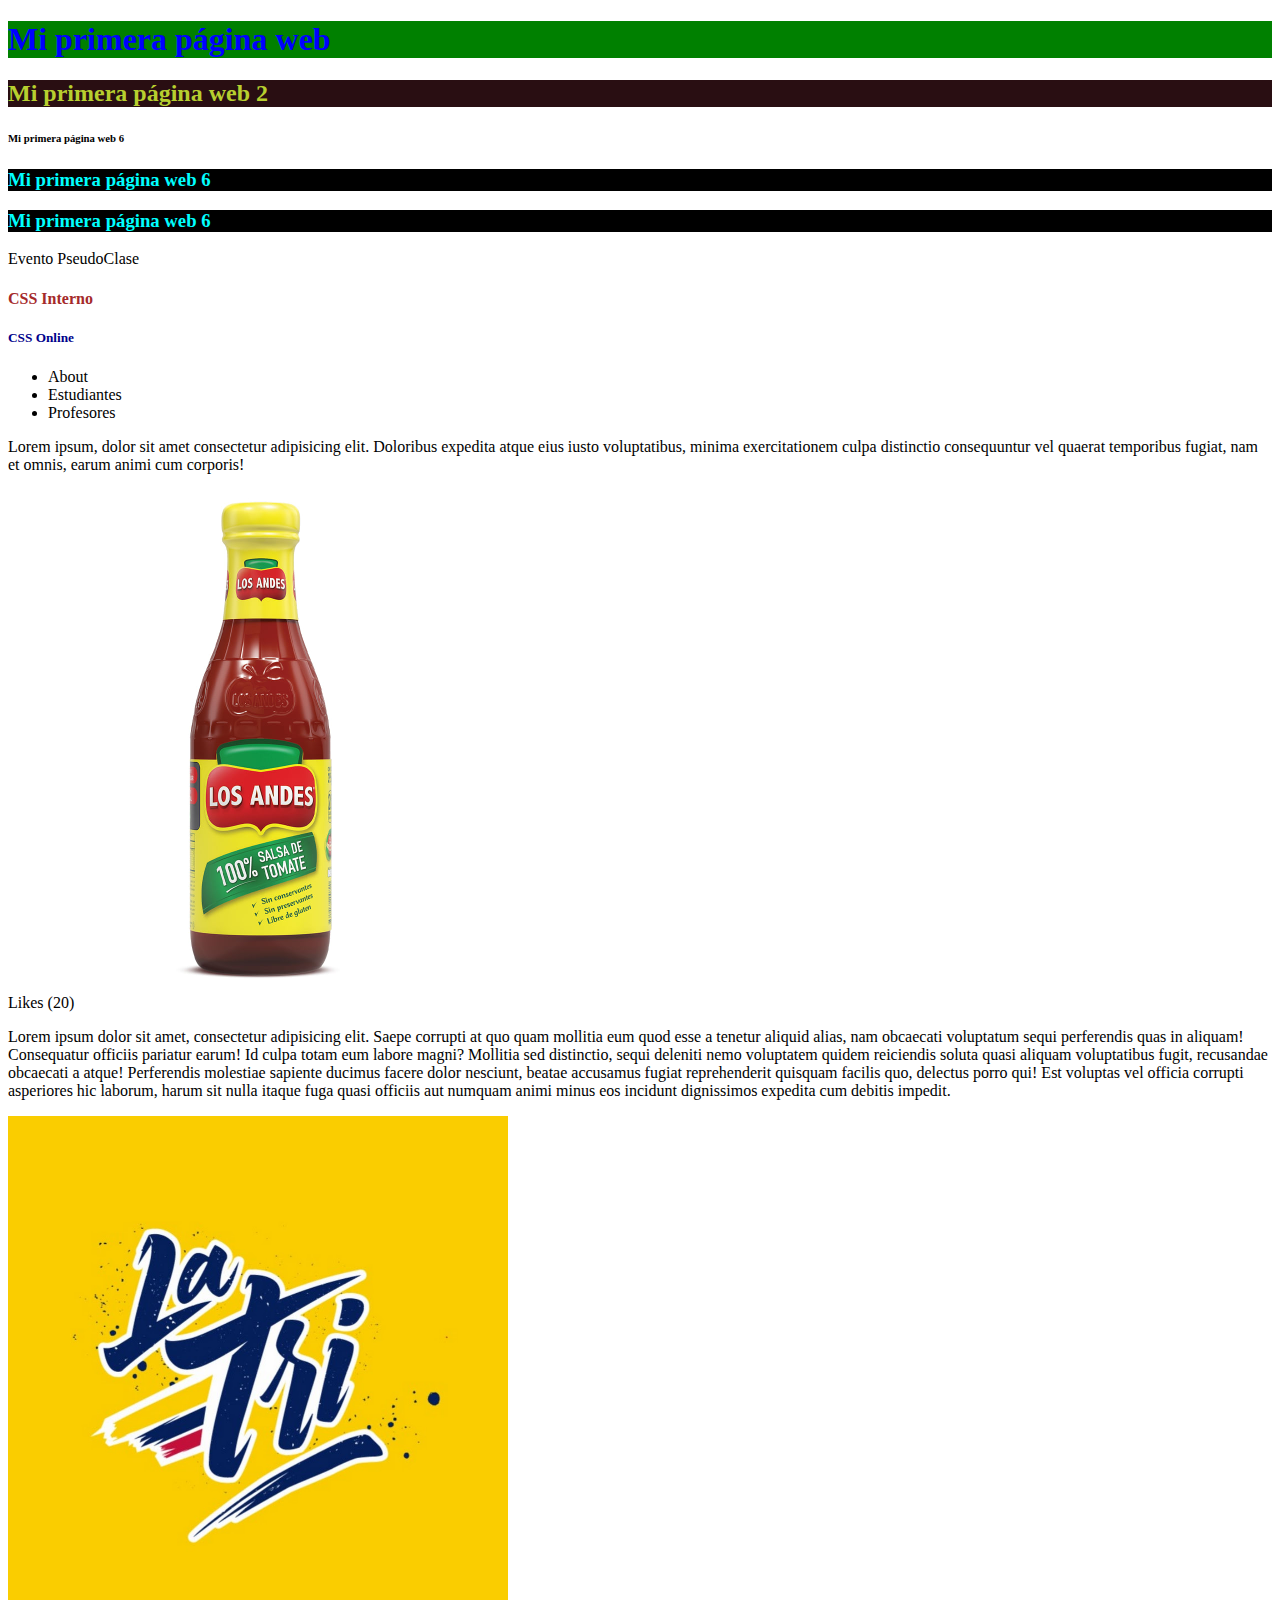
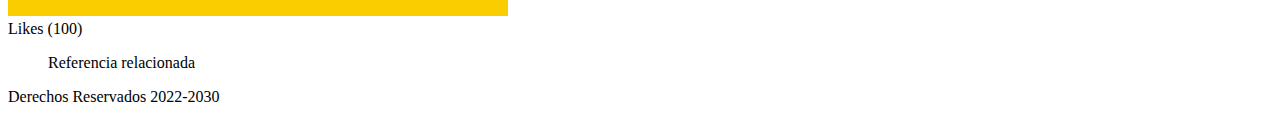
<file: index.html>
<!DOCTYPE html>
<html lang="en">
<head>
    <meta charset="UTF-8">
    <meta http-equiv="X-UA-Compatible" content="IE=edge">
    <meta name="viewport" content="width=device-width, initial-scale=1.0">


    <title>Mi primera pagina web</title>
    <meta name="desceription" content="este es una pagina web de programación web">
    <meta name="author" content="Universidad Central del Ecuador">
    <meta name="keywords" content="Inversiones, plazo fijo, cuentas, ahorros, corriente, prestamos">
    <link rel="stylesheet" href="CSS/externo.css">
<style>
    h4{
        color: brown;
    }
</style>


</head>
<body>


    <header>
        <h1 >Mi primera página web</h1>
        <h2 id="id_titulo">Mi primera página web 2</h2>
        <h6 >Mi primera página web 6</h6>

        <h3 class="clase_titulos">Mi primera página web 6</h3>
        <h3 class="clase_titulos">Mi primera página web 6</h3>
        <label for="">Evento PseudoClase</label>
        <h4>CSS Interno</h4>
        <h5 style="color: darkblue; font-family: Georgia, 'Times New Roman', Times, serif;">CSS Online</h5>
    </header>
    <nav>
        <!-- UnOrderList-->
        <ul>
            <!--ItemList-->
            <li>About</li>
            <li>Estudiantes</li>
            <li>Profesores</li>
        </ul>

    </nav>
    <section>
        <article>
            <p>Lorem ipsum, dolor sit amet consectetur adipisicing elit. Doloribus expedita atque eius iusto
                voluptatibus, minima exercitationem culpa distinctio consequuntur vel quaerat temporibus fugiat, nam et
                omnis, earum animi cum corporis!</p>
            <img src="IMG/salsa-de-tomate.jpg" alt="No se carga la imagen">    
                <footer>Likes (20)</footer>
            </article>
        <article>
            <p>Lorem ipsum dolor sit amet, consectetur adipisicing elit. Saepe corrupti at quo quam mollitia eum quod
                esse a tenetur aliquid alias, nam obcaecati voluptatum sequi perferendis quas in aliquam! Consequatur
                officiis pariatur earum! Id culpa totam eum labore magni? Mollitia sed distinctio, sequi deleniti nemo
                voluptatem quidem reiciendis soluta quasi aliquam voluptatibus fugit, recusandae obcaecati a atque!
                Perferendis molestiae sapiente ducimus facere dolor nesciunt, beatae accusamus fugiat reprehenderit
                quisquam facilis quo, delectus porro qui! Est voluptas vel officia corrupti asperiores hic laborum,
                harum sit nulla itaque fuga quasi officiis aut numquam animi minus eos incidunt dignissimos expedita cum
                debitis impedit.</p>
            <img src="IMG/EC.jpg" alt="No hay foto">
                <footer>Likes (100)</footer>
        </article>
    </section>
    <aside>
        <blockquote cite="">
            Referencia relacionada
        </blockquote>
    </aside>
    <footer>
        Derechos Reservados 2022-2030
    </footer>



</body>
</html>
</file>
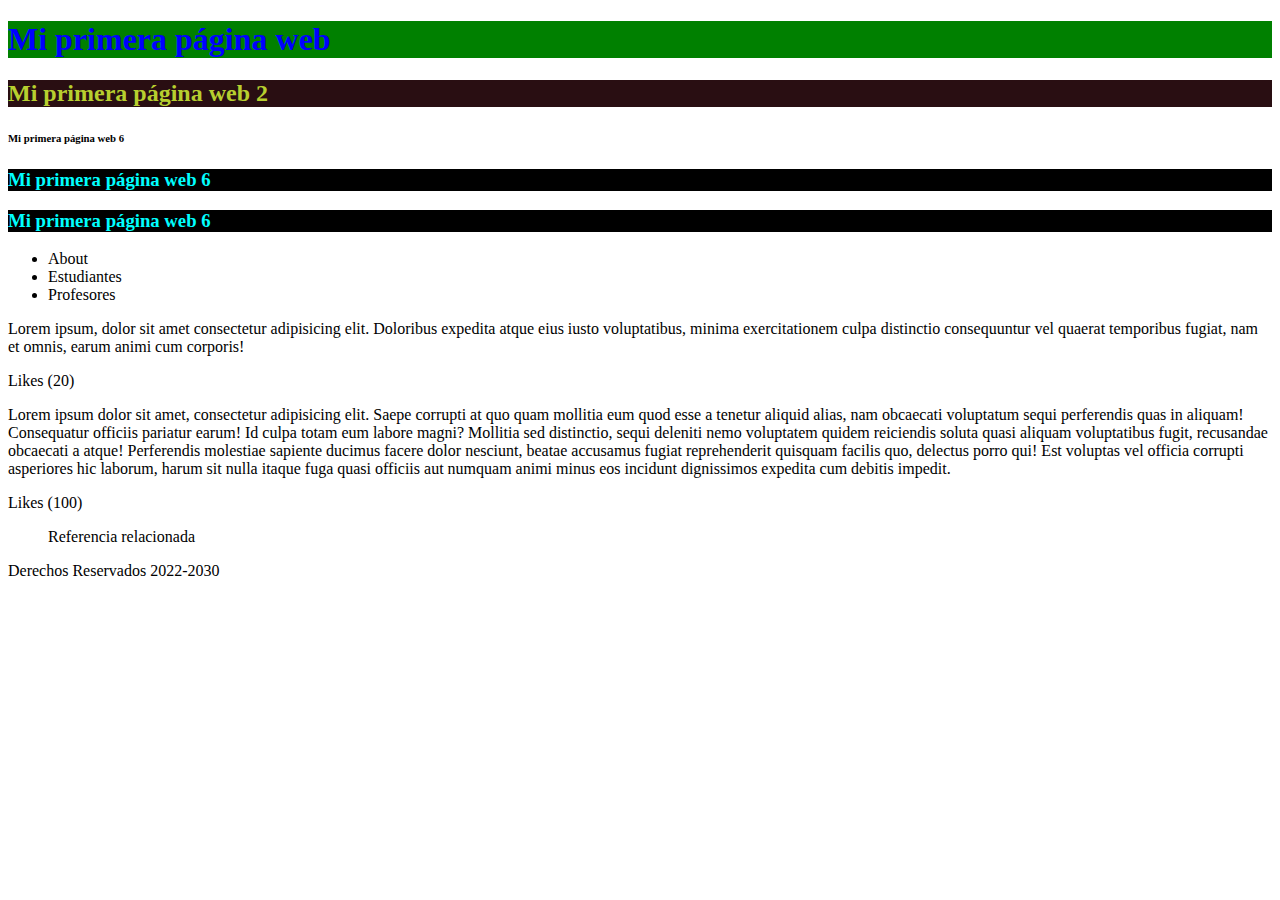
<file: pages/index.html>
<!DOCTYPE html>
<html lang="en">
<head>
    <meta charset="UTF-8">
    <meta http-equiv="X-UA-Compatible" content="IE=edge">
    <meta name="viewport" content="width=device-width, initial-scale=1.0">


    <title>Mi primera pagina web</title>
    <meta name="desceription" content="este es una pagina web de programación web">
    <meta name="author" content="Universidad Central del Ecuador">
    <meta name="keywords" content="Inversiones, plazo fijo, cuentas, ahorros, corriente, prestamos">
    <link rel="stylesheet" href="../CSS/externo.css">



</head>
<body>


    <header>
        <h1 >Mi primera página web</h1>
        <h2 id="id_titulo">Mi primera página web 2</h2>
        <h6 >Mi primera página web 6</h6>

        <h3 class="clase_titulos">Mi primera página web 6</h3>
        <h3 class="clase_titulos">Mi primera página web 6</h3>

    </header>
    <nav>
        <!-- UnOrderList-->
        <ul>
            <!--ItemList-->
            <li>About</li>
            <li>Estudiantes</li>
            <li>Profesores</li>
        </ul>

    </nav>
    <section>
        <article>
            <p>Lorem ipsum, dolor sit amet consectetur adipisicing elit. Doloribus expedita atque eius iusto
                voluptatibus, minima exercitationem culpa distinctio consequuntur vel quaerat temporibus fugiat, nam et
                omnis, earum animi cum corporis!</p>
                <footer>Likes (20)</footer>
            </article>
        <article>
            <p>Lorem ipsum dolor sit amet, consectetur adipisicing elit. Saepe corrupti at quo quam mollitia eum quod
                esse a tenetur aliquid alias, nam obcaecati voluptatum sequi perferendis quas in aliquam! Consequatur
                officiis pariatur earum! Id culpa totam eum labore magni? Mollitia sed distinctio, sequi deleniti nemo
                voluptatem quidem reiciendis soluta quasi aliquam voluptatibus fugit, recusandae obcaecati a atque!
                Perferendis molestiae sapiente ducimus facere dolor nesciunt, beatae accusamus fugiat reprehenderit
                quisquam facilis quo, delectus porro qui! Est voluptas vel officia corrupti asperiores hic laborum,
                harum sit nulla itaque fuga quasi officiis aut numquam animi minus eos incidunt dignissimos expedita cum
                debitis impedit.</p>
                <footer>Likes (100)</footer>
        </article>
    </section>
    <aside>
        <blockquote cite="">
            Referencia relacionada
        </blockquote>
    </aside>
    <footer>
        Derechos Reservados 2022-2030
    </footer>



</body>
</html>
</file>
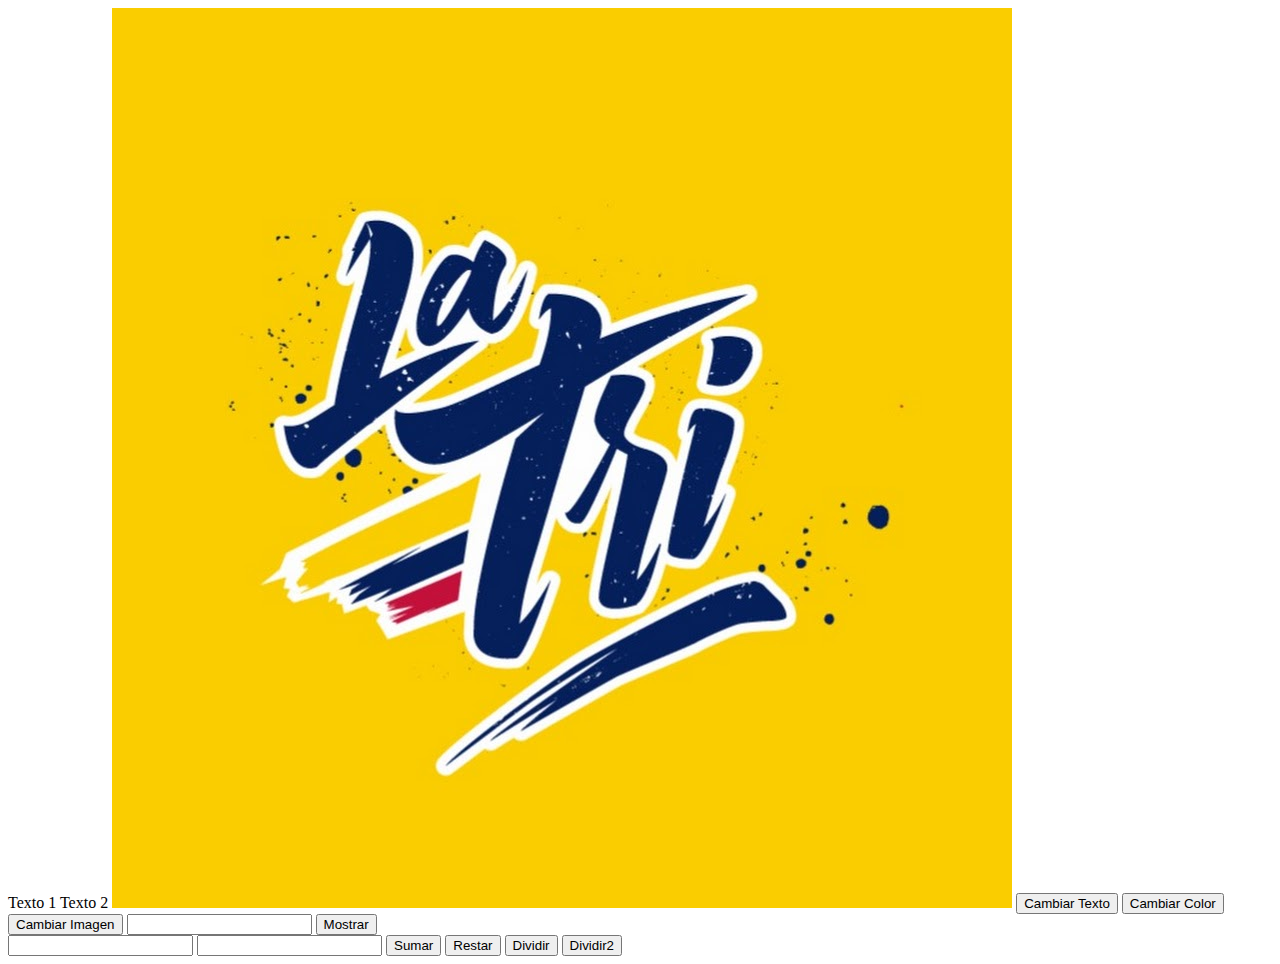
<file: pages/dinamica.html>
<!DOCTYPE html>
<html lang="en">
<head>
    <meta charset="UTF-8">
    <meta http-equiv="X-UA-Compatible" content="IE=edge">
    <meta name="viewport" content="width=device-width, initial-scale=1.0">
    <script src="../JS/funciones.js"></script>
    <script>
    function cambiarColor(){
        document.getElementById('ele2').style.backgroundColor='blue'
    }
    
    function sumar(num1, num2){
        return num1 + num2
    }

    function restar(num1, num2){
        return num1 -num2
    }
    </script>
    
    <title>Document</title>
</head>
<body>
    <header></header>    
    <nav></nav>
    <section>
        <label id="ele1">Texto 1</label>
        <label id="ele2">Texto 2</label>
        <img id="img1" src="../IMG/EC.jpg" alt="No se carga la imagen">
        <button onclick="document.getElementById('ele1').innerHTML='Modificaste el Texto'">Cambiar Texto</button>
        <button onclick="cambiarColor()">Cambiar Color</button>
        <button onclick="document.getElementById('img1').src='../IMG/salsa-de-tomate.jpg'">Cambiar Imagen</button>
        <input type="password" name="" id="pass1">
        <button onclick="alert(document.getElementById('pass1').value)">Mostrar</button>
        <br>
        <input type="number" name="" id="number1">
        <input type="number" id="number2">        
        
        <button onclick="alert(sumar(document.getElementById('number1').value , document.getElementById('number2').value))">Sumar</button>
        <button onclick="alert(restar(document.getElementById('number1').value , document.getElementById('number2').value))">Restar</button>
        <button onclick="alert(dividir(document.getElementById('number1').value , document.getElementById('number2').value))">Dividir</button>

        <button onclick="document.getElementById('divi').innerHTML=(dividir(document.getElementById('number1').value , document.getElementById('number2').value))">Dividir2</button>
        <label for="" id="divi"></label>


    </section>
    <footer></footer>
</body>
</html>
</file>
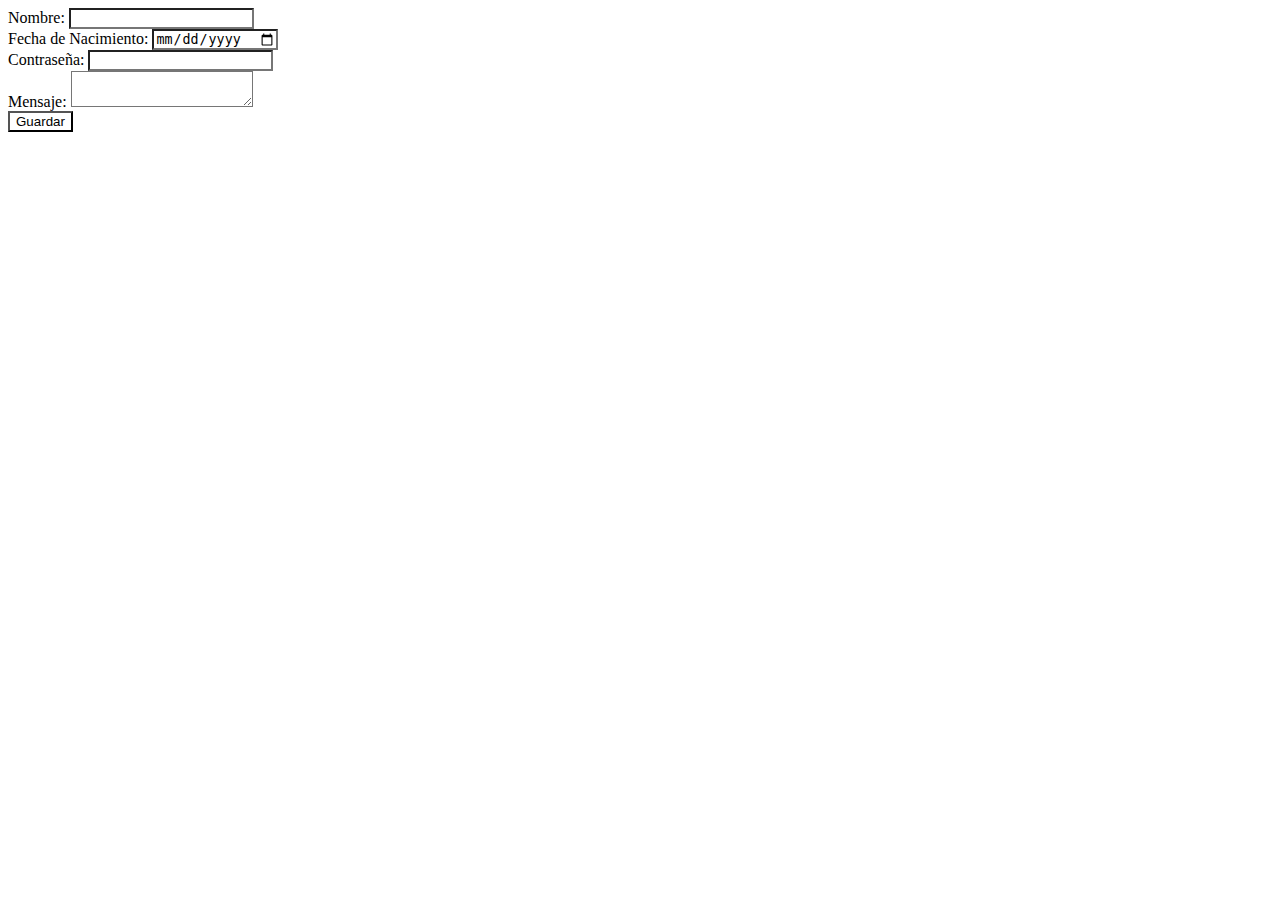
<file: pages/estudiantes.html>
<!DOCTYPE html>
<html lang="en">
<head>
    <meta charset="UTF-8">
    <meta http-equiv="X-UA-Compatible" content="IE=edge">
    <meta name="viewport" content="width=device-width, initial-scale=1.0">
    <title>Estudiantes</title>
    <meta name="desceription" content="este es una pagina web de Estudiantes">
    <meta name="author" content="Universidad Central del Ecuador">
    <meta name="keywords" content="Matricula, estudiante, nuevo">
    <link rel="stylesheet" href="../CSS/externo.css">
</head>
<body>
    <header>

    </header>
    <nav>

    </nav>

    <section>
        <!---->
        <form action="https://api.gob.ec/insertaEstudiante" method="post">
            <label id= "id_nombre" for="id_nombre_input"> Nombre: </label>
            <input id= "id_nombre_input" type="text"><br>
            <label id= "id_Fecha" for="">Fecha de Nacimiento:</label>
            <input id= "id_Fecha_input" type="date"> <br>
            <label id= "id_pass" for="">Contraseña:</label>
            <input id= "id_pass_input" type="password"><br>
            <label id= "id_mensaje" for="">Mensaje:</label>
            <textarea name="id_mensaje_input" id="id_mensaje_input" ></textarea><br>
            <button >Guardar</button>


        </form>
    </section>
    <footer>

    </footer>
</body>
</html>
</file>
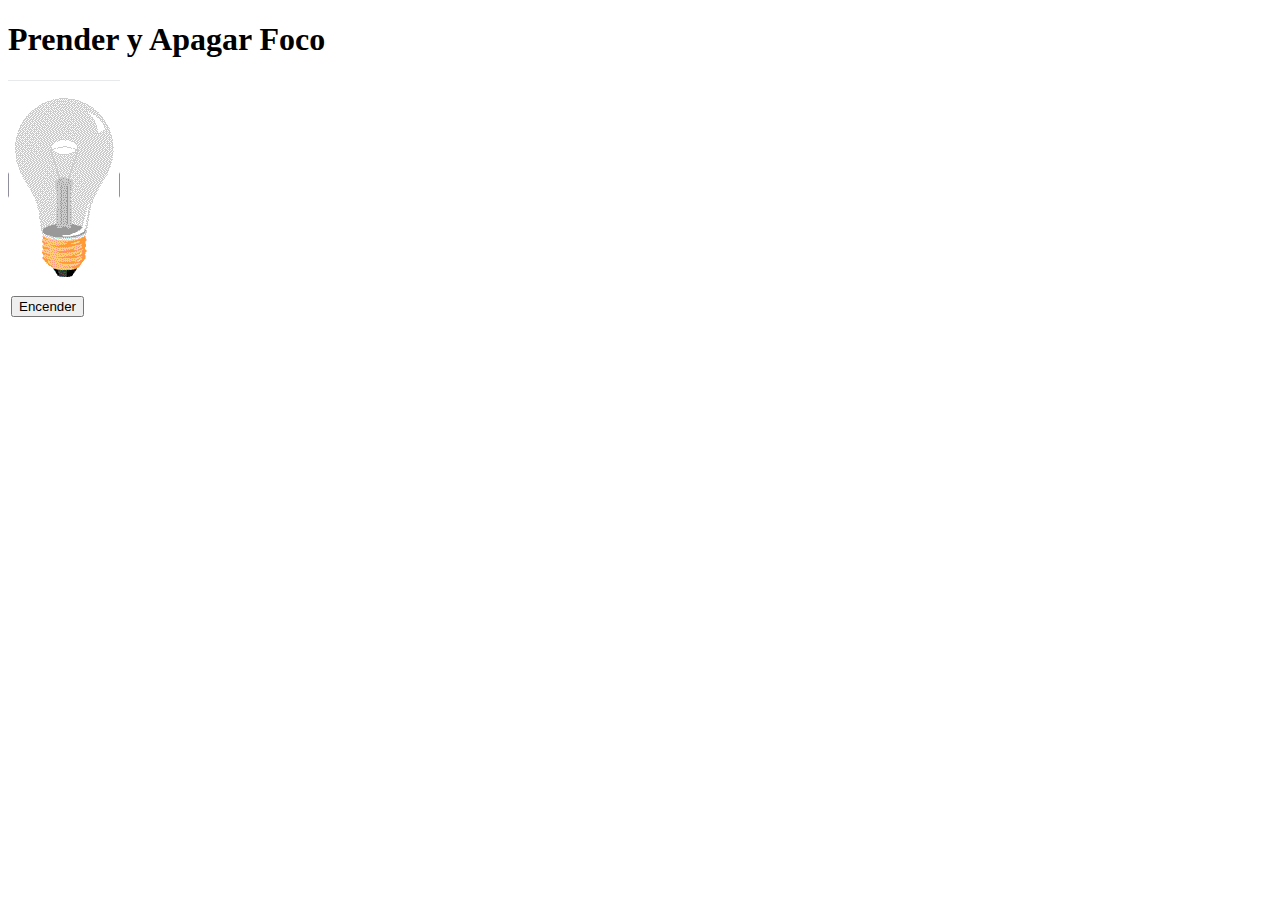
<file: pages/foco.html>
<!DOCTYPE html>
<html lang="en">
<head>
    <meta charset="UTF-8">
    <meta http-equiv="X-UA-Compatible" content="IE=edge">
    <meta name="viewport" content="width=device-width, initial-scale=1.0">
    <script src="../JS/funcion-foco.js"></script>
    <title>Foco</title>
</head>
<body>
    <header></header>
    <nav></nav>
    <section >
        <h1>Prender y Apagar Foco</h1>
        <img id="idPrendido" style="display: none;" src="../IMG/FocoPrendido.png" alt="No se encuentra">
        <img id="idApagado" style="display: block;" src="../IMG/FocoApagado.png" alt="No se encuentra">
        <table>
            <tr>
                <td><button id="idBoton" onclick="encenderApagarFoco()">Encender</button></td>
            </tr>
        </table>
    </section>
    <footer></footer>
</body>
</html>
</file>
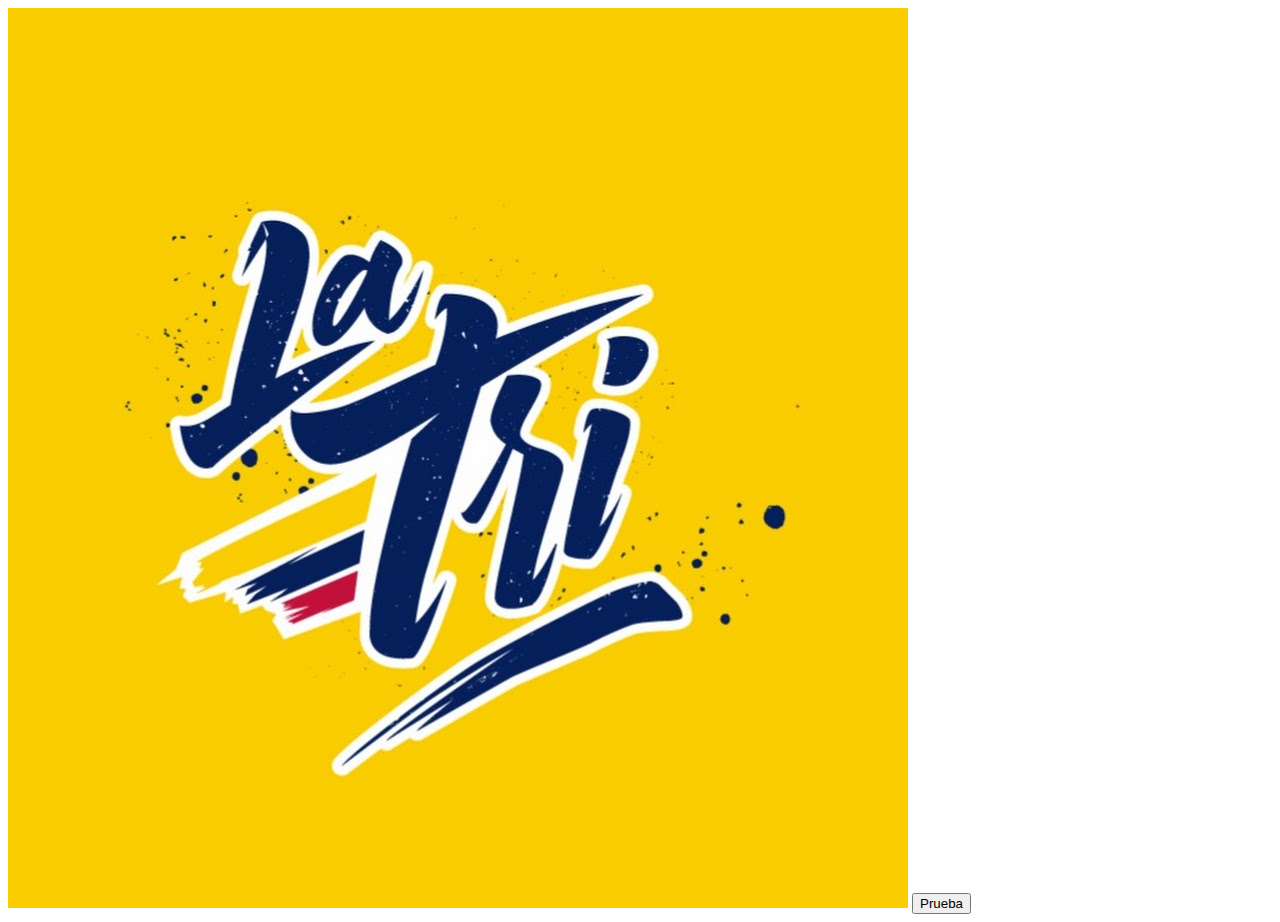
<file: pages/intermedio.html>
<!DOCTYPE html>
<html lang="en">
<head>
    <meta charset="UTF-8">
    <meta http-equiv="X-UA-Compatible" content="IE=edge">
    <meta name="viewport" content="width=device-width, initial-scale=1.0">
    <script src="../JS/intermedio.js"></script>
    <title>Document</title>
</head>
<body>
    <header></header>
    <nav></nav>
    <section>
        <img id="idFoto" src="../IMG/EC.jpg" alt="">
        <button onclick="prueba()">Prueba</button>
    </section>
    <footer></footer>
</body>
</html>
</file>
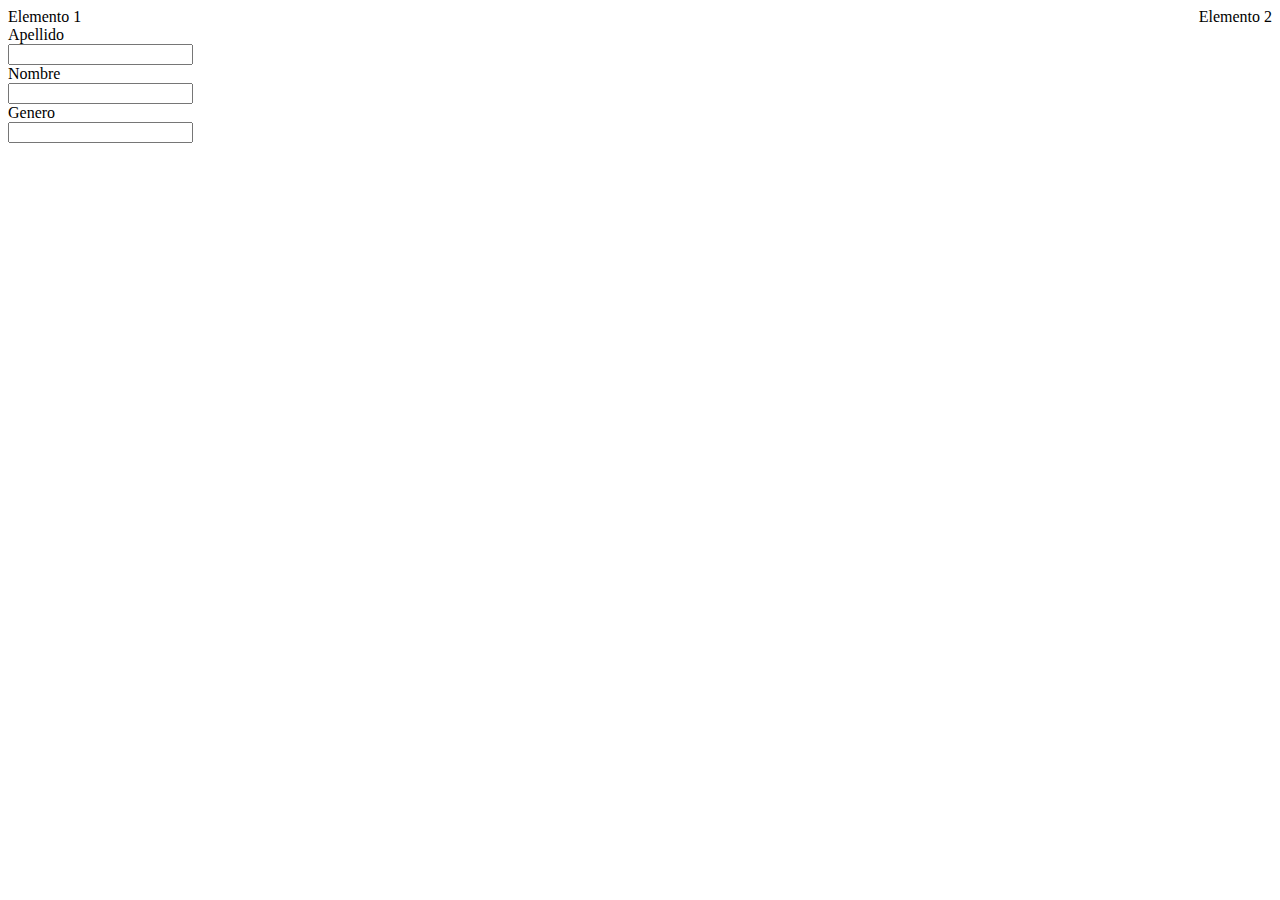
<file: pages/pagina-display.html>
<!DOCTYPE html>
<html lang="en">
<head>
    <meta charset="UTF-8">
    <meta http-equiv="X-UA-Compatible" content="IE=edge">
    <meta name="viewport" content="width=device-width, initial-scale=1.0">
    <link rel="stylesheet" href="../CSS/display-css.css">
    <title>Document</title>
</head>
<body>
    <header></header>
    <nav></nav>
    <section>
        <label for="">Elemento 1</label>
        <label id="ele2" for="">Elemento 2</label>
        <label id="ele3" for="">Elemento 3</label>
      
        <label class="formulario" for="">Apellido</label>
        <input class="formulario" type="text">
        <label class="formulario" for="">Nombre</label>
        <input class="formulario" type="text">
        <label class="formulario" for="">Genero</label>
        <input class="formulario" type="text">

      

    </section>
    <footer></footer>

</body>
</html>
</file>
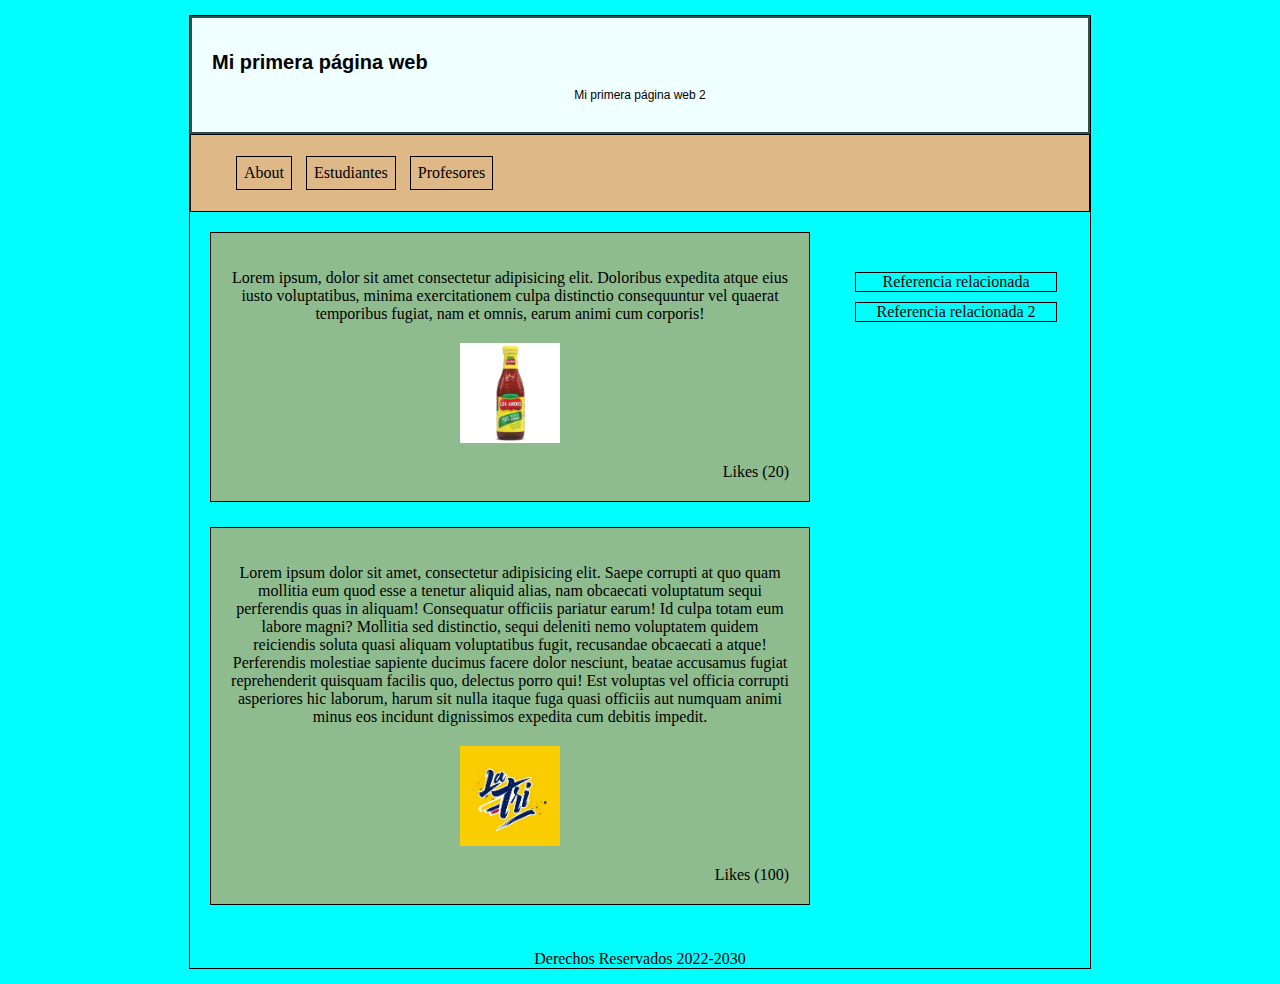
<file: pages/pagina.html>
<!DOCTYPE html>
<html lang="en">
<head>
    <meta charset="UTF-8">
    <meta http-equiv="X-UA-Compatible" content="IE=edge">
    <meta name="viewport" content="width=device-width, initial-scale=1.0">


    <title>Mi primera pagina web</title>
    <meta name="desceription" content="este es una pagina web de programación web">
    <meta name="author" content="Universidad Central del Ecuador">
    <meta name="keywords" content="Inversiones, plazo fijo, cuentas, ahorros, corriente, prestamos">
    <link rel="stylesheet" href="../CSS/estilosPagina.css">
<style>
    h4{
        color: brown;
    }
</style>


</head>
<body>

<div class="formulario">
    <header class="cabecera">
        <h1 >Mi primera página web</h1>
        <h2 id="id_titulo">Mi primera página web 2</h2>
        
    
    </header>
    <nav class="menu">
        <!-- UnOrderList-->
        <ul>
            <!--ItemList-->
            <li>About</li>
            <li>Estudiantes</li>
            <li>Profesores</li>
        </ul>

    </nav>
    <section class="seccion">
        <article>
            <p>Lorem ipsum, dolor sit amet consectetur adipisicing elit. Doloribus expedita atque eius iusto
                voluptatibus, minima exercitationem culpa distinctio consequuntur vel quaerat temporibus fugiat, nam et
                omnis, earum animi cum corporis!</p>
            <img src="../IMG/salsa-de-tomate.jpg" alt="No se carga la imagen">    
                <footer>Likes (20)</footer>
            </article>
        <article>
            <p>Lorem ipsum dolor sit amet, consectetur adipisicing elit. Saepe corrupti at quo quam mollitia eum quod
                esse a tenetur aliquid alias, nam obcaecati voluptatum sequi perferendis quas in aliquam! Consequatur
                officiis pariatur earum! Id culpa totam eum labore magni? Mollitia sed distinctio, sequi deleniti nemo
                voluptatem quidem reiciendis soluta quasi aliquam voluptatibus fugit, recusandae obcaecati a atque!
                Perferendis molestiae sapiente ducimus facere dolor nesciunt, beatae accusamus fugiat reprehenderit
                quisquam facilis quo, delectus porro qui! Est voluptas vel officia corrupti asperiores hic laborum,
                harum sit nulla itaque fuga quasi officiis aut numquam animi minus eos incidunt dignissimos expedita cum
                debitis impedit.</p>
            <img  src="../IMG/EC.jpg" alt="No hay foto">
                <footer id="footerDer">Likes (100)</footer>
        </article>
    </section>
    <aside class="referencias">
        
        <blockquote cite="https://www.elcomercion.com/">
            Referencia relacionada
        </blockquote>
        <blockquote cite="https://www.elcomercion.com/">
            Referencia relacionada 2
        </blockquote>
    </aside>
    <footer class="pie">
        Derechos Reservados 2022-2030
    </footer>


</div>
</body>
</html>
</file>
<file: CSS/externo.css>
*{
   
    background-color: white;
}


/*Elemento*/
h1{
    background-color: green;
    color: blue;
}


/*Identificador*/
#id_titulo{
    background-color: rgb(41, 14, 18);
    color: rgb(183, 207, 47);
    font-family: 'Times New Roman', Times, serif;

}

/*Clase*/
.clase_titulos{
    color: aqua;
    background-color: black;
}

/*Atributo*/
img[src*="jpg"]{
    width: 500px;
    height: 500px;

}

/*Pseudoclase*/
label:hover{

    color: green;

}

label:active{
    color: #ff5252;
}
</file>
<file: CSS/display-css.css>
#ele2{
    float: right;

}

#ele3{
    display: none;
}

.formulario{
    display: grid;
}
</file>
<file: CSS/estilosPagina.css>
h1{
    font-size: 20px;
    font-family:Verdana, Geneva, Tahoma, sans-serif ;
}

h2{
    font: 12px sans-serif;
}

header, section, footer, aside, nav, article{
    display: block;
    
}

body{
    text-align: center;
    background-color: aqua;
}

.cabecera{
    background-color: azure;
    border: 2px solid darkslategray;
    padding: 20px;
}

.cabecera h1{
    text-align: left;
}

.menu li{
    list-style: none;
    display: inline-block ;
    border: 1px solid black ;
    padding: 7px;
    margin: 5px;
    text-align: left;
} 

.menu{
    border: 1px solid black;
    text-align: left;
    background: burlywood;
}

.formulario{
    width: 900px;
    border: 1px double black;
    margin: 15px auto;
}

.seccion{
    margin: 20px;
    width: 600px;
    float: left;
}

.referencias{
    width: 250px;
    
    float: left;
    margin: 50px 1px;
    /*border: 1px solid black;*/

}

article{
    border: 1px solid black;
    padding: 20px;
    margin-bottom: 25px;
    background-color: darkseagreen;
}

blockquote{
    margin: 10px auto;
    border: 1px solid black;
    width: 200px;
}

article footer{
    text-align: right;
}

.pie{
    clear: both;
}

img{
    width: 100px;
    display: block;
    margin: 20px auto;
}
</file>
